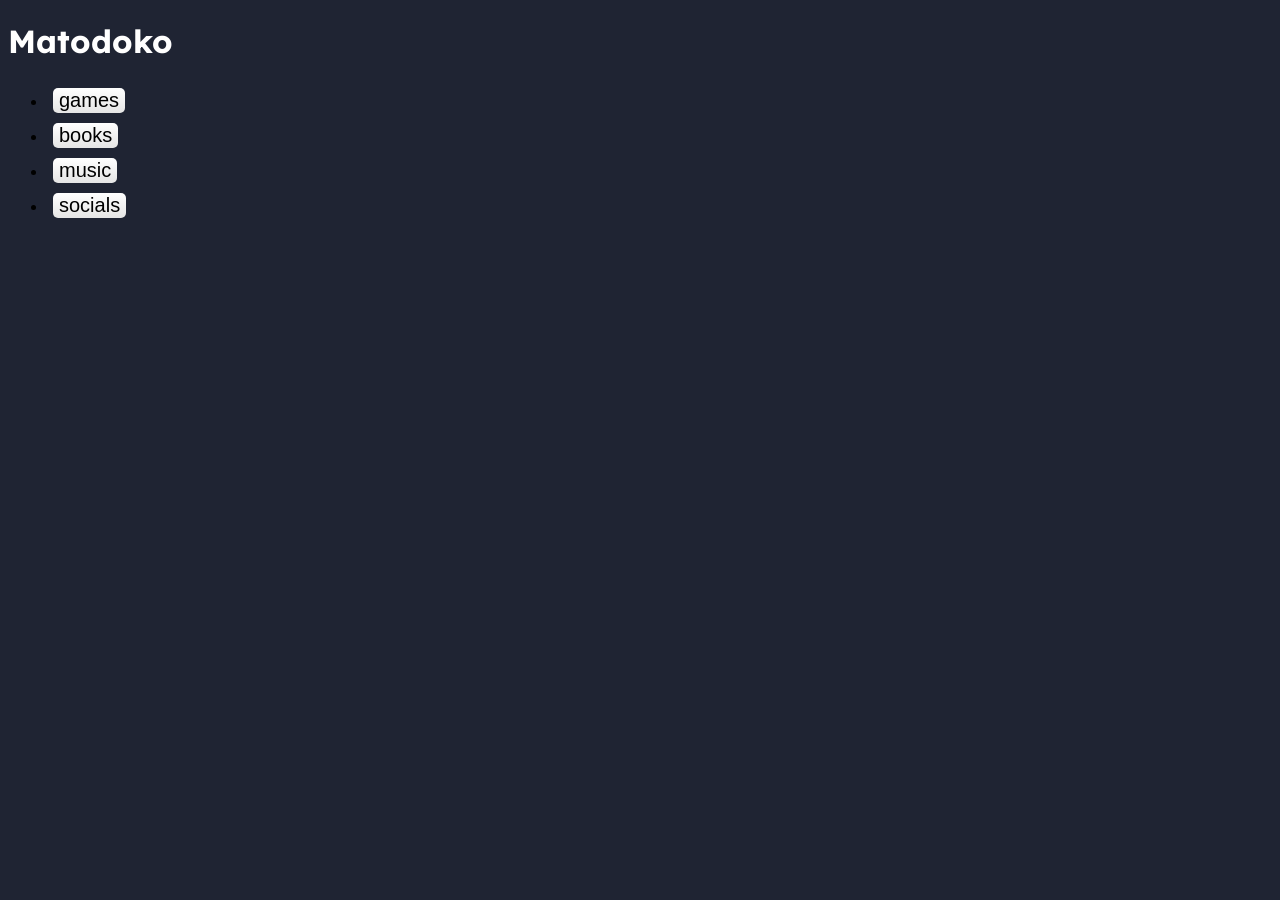
<file: index.html>
<!doctype html>
<html>
<head>
<meta charset="utf-8">
<title>Matodoko</title>
<link href="\css\Style.css" rel="stylesheet"/>
</head>
<body>
	<h1 style="color: white;">Matodoko</h1>
<ul>
		<!-- I know this code looks shoddy as hell. I dont wanna port the other sites tonight. It's 10 PM. -->
  		<li><button onclick="window.location.href='https://matodoko.neocities.org/games'">games</button></li>
		<li><button onclick="window.location.href='books.html'">books</button></li>
		<li><button onclick="window.location.href='https://matodoko.neocities.org/music'">music</button></li>
		<li><button onclick="window.location.href='https://linktr.ee/matodoko'">socials</button></li>
		
	</ul>
</body>
</html>
<!-- Senpai!
Yes, this is some dumb bullshit code. 
I forgot everything from CS class. 
I'm sorry.

On the other hand this is code written by hand. 
And also copy pasting from Google.

Will I make a site for Framesona/PackOfImbeciles now that I do this?
Prob with Muse. I am using Dreamweaver to make this but it's so I dont fuck up on a colossal level.
Also fuck Adobe. (she said using adobe software.)

Anyways go enjoy the site (or not) and feel free to mention what I fucked up at literally anywhere you can reach me.
-->
</file>
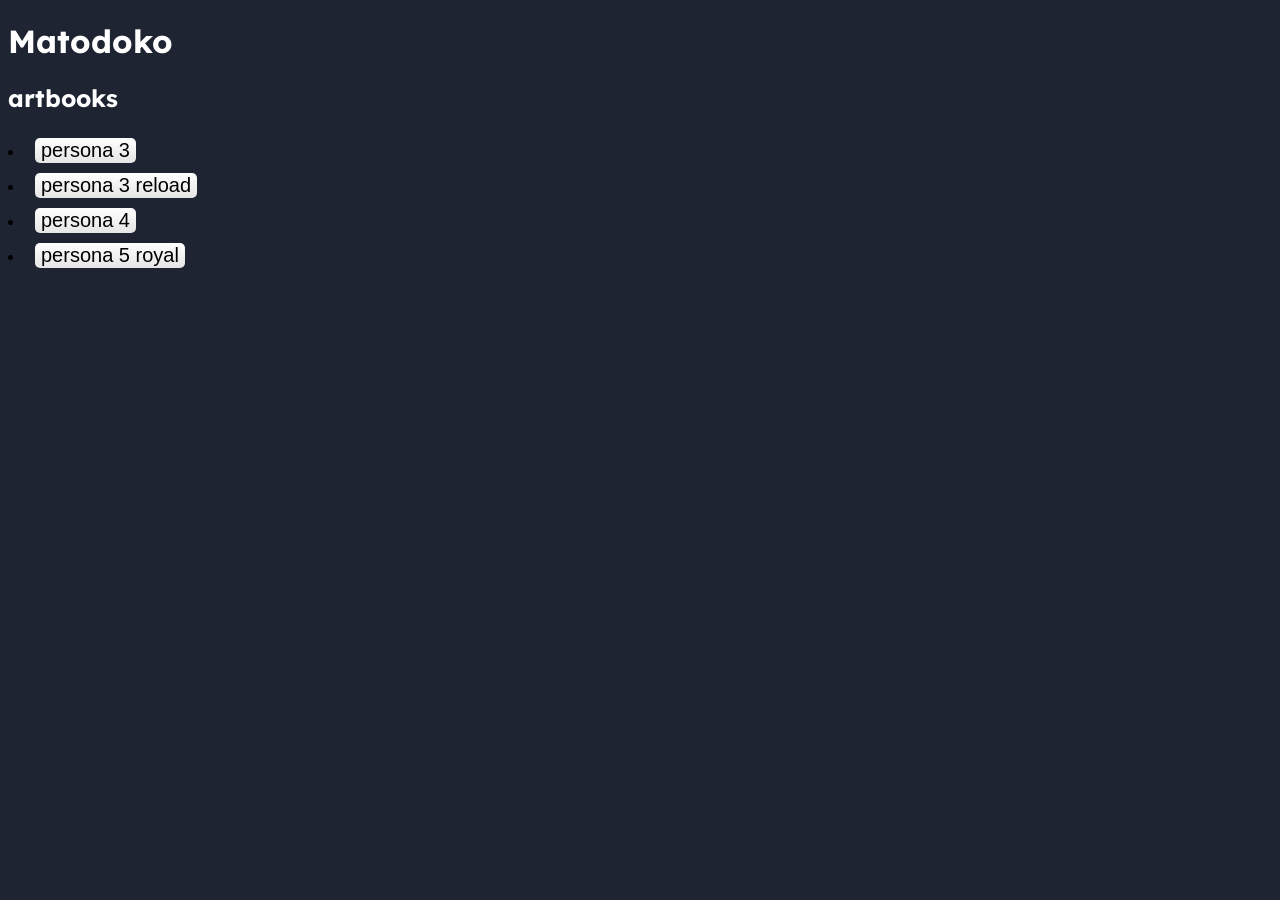
<file: books.html>
<!doctype html>
<html>
<head>
<meta charset="utf-8">
	<!-- Please contact me with better names for the books part of the site. -->
	<title>Books | Matodoko</title>
	<link href="\css\Style.css" rel="stylesheet"/>
</head>

	<body>
	<h1 style="color: white;">Matodoko</h1>
		<h2 style="color: white;">artbooks</h2>
			<!-- I added a fucking url shortener to matodoko because of google. -->
			<li><button onclick="window.location.href='https://packofimbeciles.github.io/ap3'">persona 3 </button></li>
			<li><button onclick="window.location.href='https://packofimbeciles.github.io/ap3r'">persona 3 reload</button></li>
			<li><button onclick="window.location.href='https://packofimbeciles.github.io/ap4'">persona 4</button></li>
			<li><button onclick="window.location.href='https://packofimbeciles.github.io/ap5r'">persona 5 royal</button></li>
	</body>
</html>
</file>
